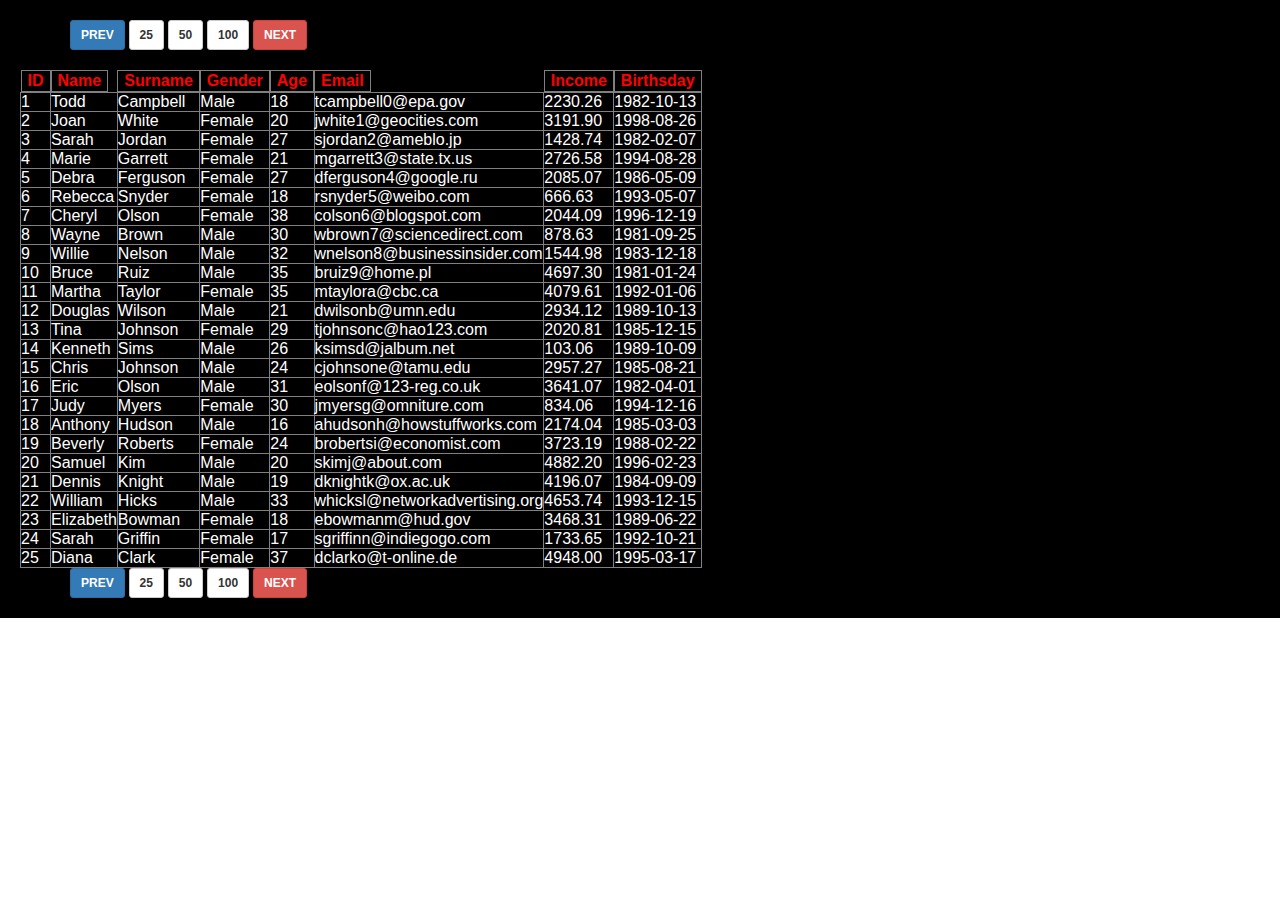
<file: ZAD2/index.html>
<html>

<head>
    <link rel="stylesheet" href="https://maxcdn.bootstrapcdn.com/bootstrap/3.3.7/css/bootstrap.min.css">
    <script src="https://ajax.googleapis.com/ajax/libs/jquery/3.1.1/jquery.min.js"></script>
    <script src="https://maxcdn.bootstrapcdn.com/bootstrap/3.3.7/js/bootstrap.min.js"></script>
    <link href='index.css' rel='stylesheet' type='text/css'>
    <!--<link href="https://fonts.googleapis.com/css?family=Playball" rel="stylesheet">-->

</head>

<body onload="init()">

    <div id="container">
        <div id="buttons">
            <button class="btn btn-primary btn-sm" onclick="viewModel.prev()">PREV</button>
            <button class="btn btn-default btn-sm" onclick="viewModel.change(25)">25</button>
            <button class="btn btn-default btn-sm" onclick="viewModel.change(50)">50</button>
            <button class="btn btn-default btn-sm" onclick="viewModel.change(100)">100</button>
            <button class="btn btn-danger btn-sm" onclick="viewModel.next()">NEXT</button>
            <!--<input type="text" id="txtCol" /><input type="button" value="Hide" onclick="hideCol();" />-->
        </div>

        <div id="table">
            <script type="application/javascript" src="scripts/DATA.js"></script>
            <script type="application/javascript" src="scripts/Person.js"></script>
            <script type="application/javascript" src="scripts/ListOfPeople.js"></script>
            <script type="application/javascript" src="scripts/Comparators.js"></script>
            <script type="application/javascript" src="scripts/PeopleTableViewModel.js"></script>
            <script type="application/javascript" src="scripts/scripts.js"></script>
        </div>

        <div id="buttons">
            <button class="btn btn-primary btn-sm" onclick="viewModel.prev()">PREV</button>
            <button class="btn btn-default btn-sm" onclick="viewModel.change(25)">25</button>
            <button class="btn btn-default btn-sm" onclick="viewModel.change(50)">50</button>
            <button class="btn btn-default btn-sm" onclick="viewModel.change(100)">100</button>
            <button class="btn btn-danger btn-sm" onclick="viewModel.next()">NEXT</button>
            <!--<input type="text" id="txtCol" /><input type="button" value="Hide" onclick="hideCol();" />-->
        </div>
    </div>

</body>

</html>
</file>
<file: ZAD2/index.css>
div {
    background: black;
}

#container {
    padding: 20px;
}

.btn {
    font-weight: bold;
}

.btn-primary {
    margin-left: 50px;
}

#table {
    color: black; 
}

td {
    border: 1px solid grey;
    color: white;
}

button {
    color: red;
    background: black;
    border: 1px solid grey; 
}
</file>
